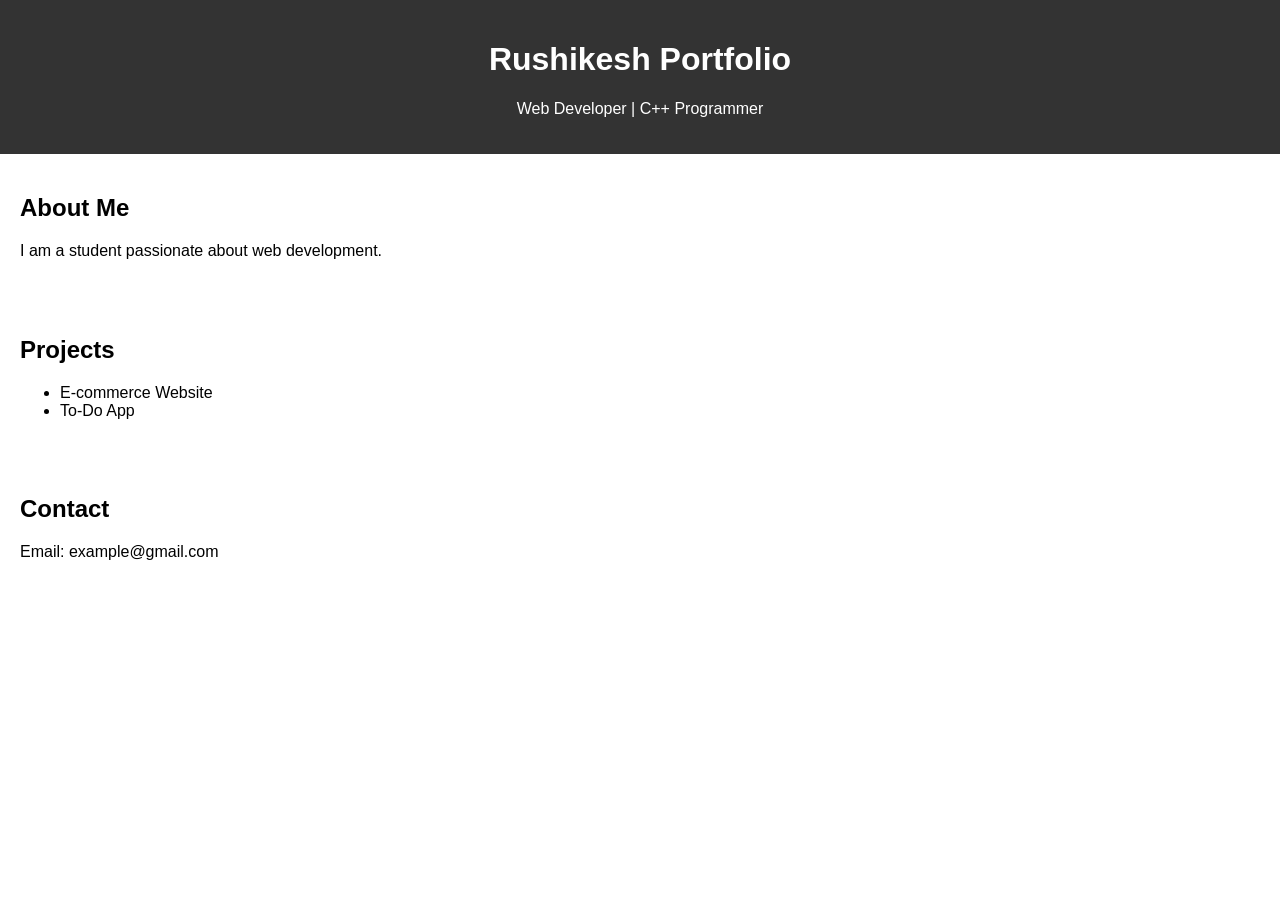
<file: index.html>
<!DOCTYPE html>
<html>
<head>
    <title>My Portfolio</title>
    <link rel="stylesheet" href="style.css">
</head>
<body>

<header>
    <h1>Rushikesh Portfolio</h1>
    <p>Web Developer | C++ Programmer</p>
</header>

<section id="about">
    <h2>About Me</h2>
    <p>I am a student passionate about web development.</p>
</section>

<section id="projects">
    <h2>Projects</h2>
    <ul>
        <li>E-commerce Website</li>
        <li>To-Do App</li>
    </ul>
</section>

<section id="contact">
    <h2>Contact</h2>
    <p>Email: example@gmail.com</p>
</section>

</body>
</html>
</file>
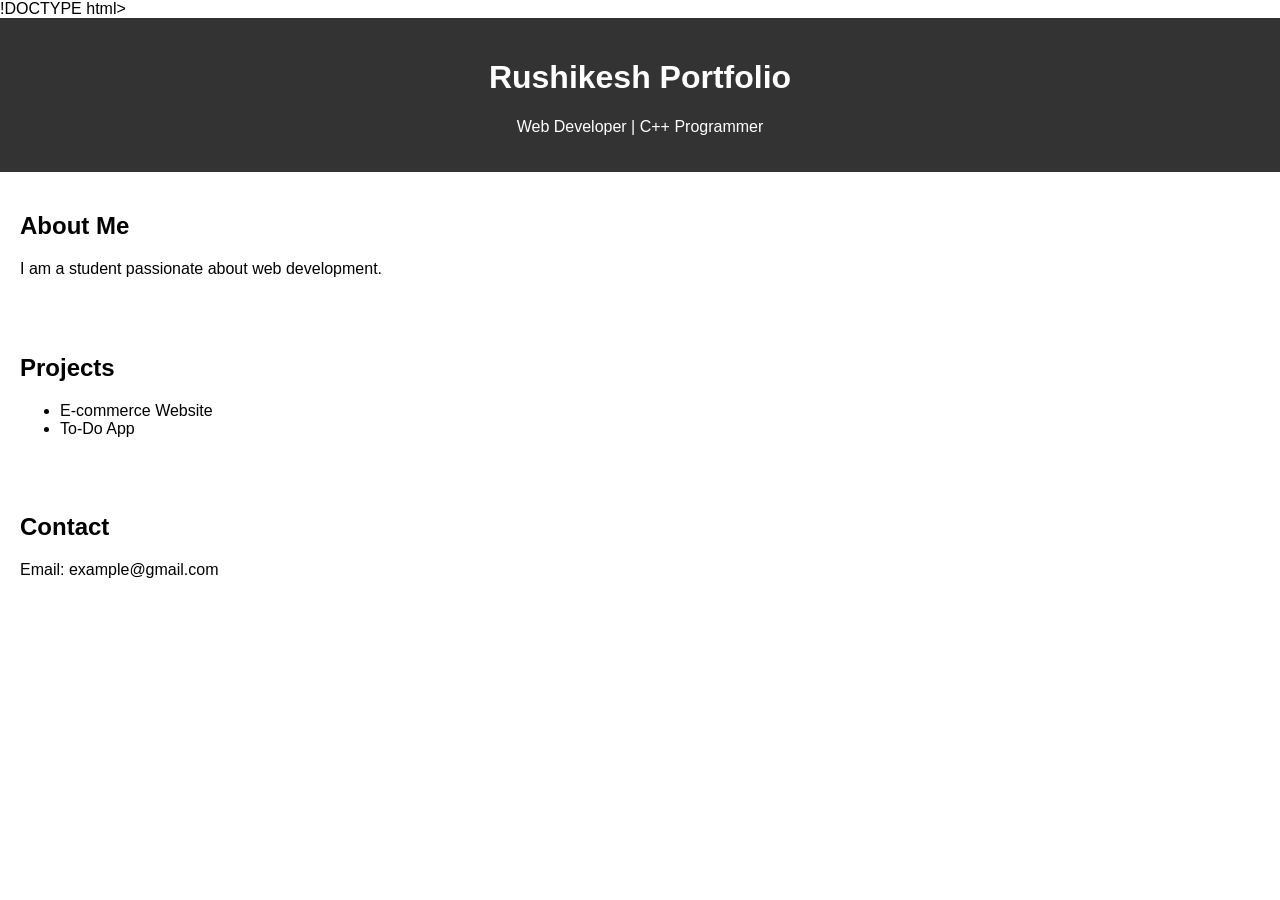
<file: index1.html>
!DOCTYPE html>
<html>
<head>
    <title>My Portfolio</title>
    <link rel="stylesheet" href="style.css">
</head>
<body>

<header>
    <h1>Rushikesh Portfolio</h1>
    <p>Web Developer | C++ Programmer</p>
</header>

<section id="about">
    <h2>About Me</h2>
    <p>I am a student passionate about web development.</p>
</section>

<section id="projects">
    <h2>Projects</h2>
    <ul>
        <li>E-commerce Website</li>
        <li>To-Do App</li>
    </ul>
</section>

<section id="contact">
    <h2>Contact</h2>
    <p>Email: example@gmail.com</p>
</section>

</body>
</html>
</file>
<file: style.css>
body {
    font-family: Arial;
    margin: 0;
}

header {
    background: #333;
    color: white;
    text-align: center;
    padding: 20px;
}

section {
    padding: 20px;
}
</file>
